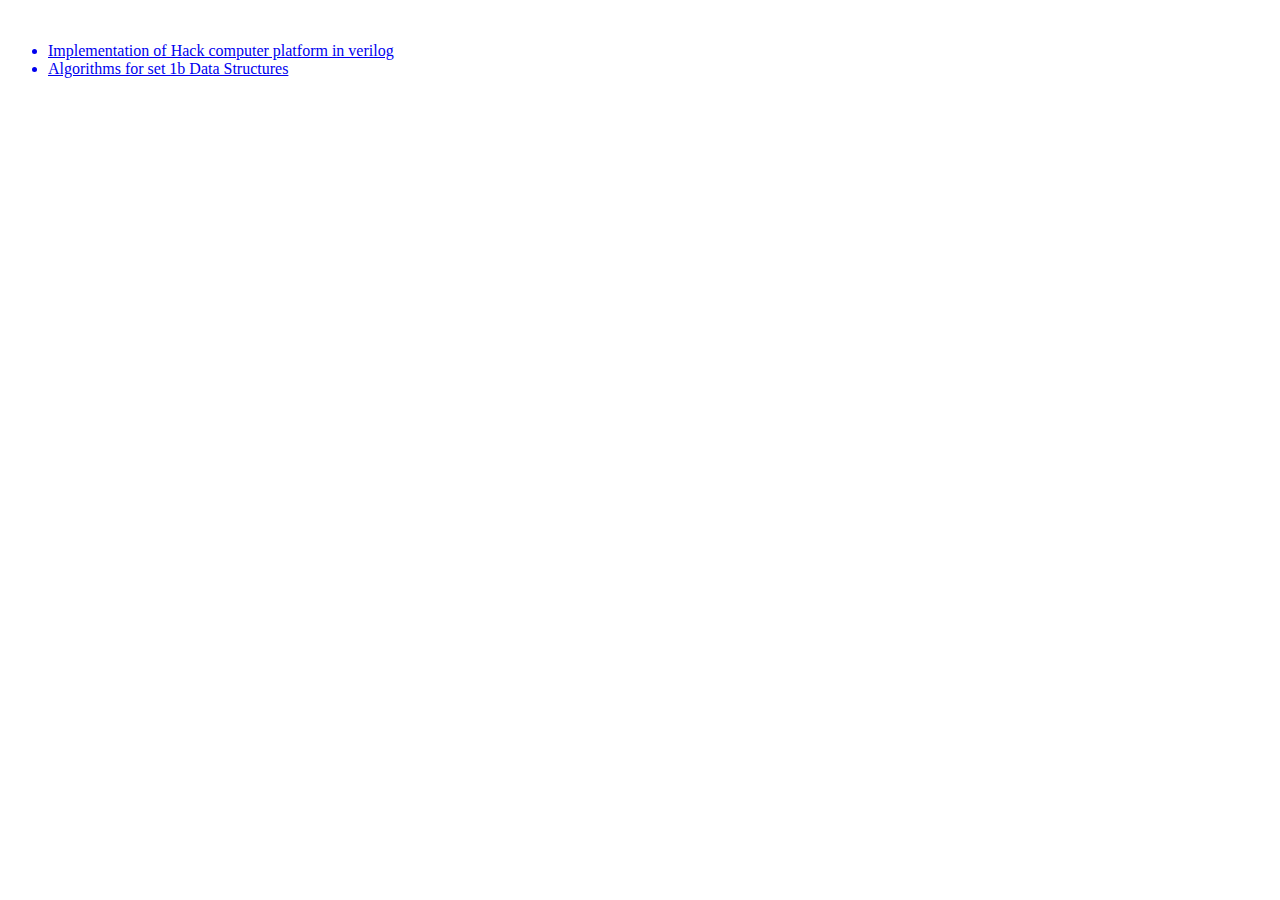
<file: index.html>
<!DOCTYPE html>
<html>
	<head>
		<title>Notebook</title>
	</head>

	<body>
		<br>
		<ul>
			<a href="notebooks/verilog/hack-computer-platform"><li>Implementation of Hack computer platform in verilog</li></a>
			<a href="notebooks/c-programs/TODO.txt"><li>Algorithms for set 1b Data Structures</li></a>
		</ul>
	</body>
</html>
</file>
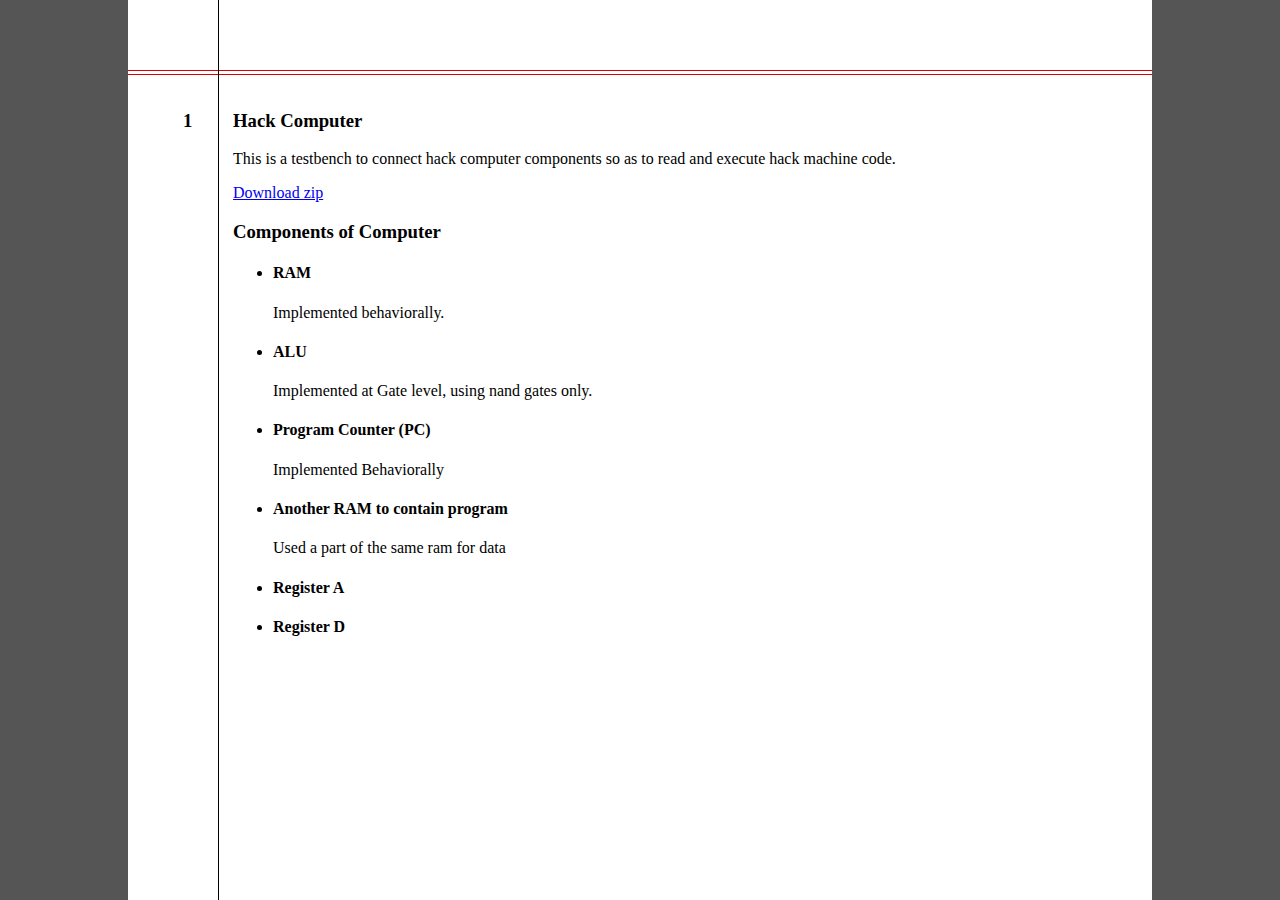
<file: notebooks/verilog/hack-computer-platform/index.html>
<!DOCTYPE html>
<html>
	<head>
		<title>Hack Computer</title>
		<link rel="stylesheet" href="/styles/notebook.css">
	</head>
	<body style="background-color: #555555">
		<div class="notebook" style="width: 80%; margin: auto;">
			<div class="page">
				<div class="top-margin">
					<div class="line"></div>
					<div class="line"></div>
				</div>
				<div class="left-margin">
					<div class="line"></div>
				</div>
				<div class="title"></div>
				<div class="content">
					<h3><span class="inside-margin">1</span>Hack Computer</h3>
					<p>This is a testbench to connect hack computer components so as to read and execute hack machine code.</p>
					<a href="mymodules.zip">Download zip</a>
					<h3>Components of Computer</h3>
					<ul>
						<li>
							<h4>RAM</h4>
							<p>Implemented behaviorally.</p>
						</li>
						<li>
							<h4>ALU</h4>
							<p>Implemented at Gate level, using nand gates only.</p>
						</li>
						<li>
							<h4>Program Counter (PC)</h4>
							<p>Implemented Behaviorally</p>
						</li>
						<li>
							<h4>Another RAM to contain program</h4>
							<p>Used a part of the same ram for data</p>
						</li>
						<li>
							<h4>Register A</h4>
						</li>
						<li><h4>Register D</h4></li>
					</ul>
				</div>
			</div>
		</div>
	</body>
</html>
</file>
<file: styles/notebook.css>
html, body {
	height: 100%;
	margin: 0;
}

.notebook {
	background-color: white;
	height: 100%;
}
	.notebook .page {
		height: 100%;
		background-color: transparent;
		position: relative;
		overflow: hidden;
	}
		.notebook .page .top-margin {
			position: absolute;
			height: auto;
			width: 100%;
			margin-top: 70px;
			/*z-index: -1;*/
		}
			.notebook .page .top-margin .line {
				position: relative;
				margin-bottom: 3px;
				height: 1px;
				background-color: #DD0000;
			}
		.notebook .page .left-margin {
			position: absolute;
			margin-left: 90px;
			height: 100%;
			width: 1px;
		}
			.notebook .page .left-margin .line {
				position: absolute;
				height: 100%;
				width: 1px;
				background-color: black;
			}
		.notebook .page .title {
			position: absolute;
			left: 91px;
			height: 70px;
			top: 0;
			width: calc(100% - 91px);
			margin-bottom: 5px;
		}
		.notebook .page .content {
			padding: 1rem;
			padding-left: 105px;
			position: absolute;
			top: 75px;
			height: calc(100% - 75px);
			width: calc(100%);
			overflow-y: scroll;
			overflow-x: visible;
			box-sizing: border-box;
		}
			.notebook .page .content .inside-margin {
				margin-left: -50px;
				overflow-x: visible;
				position: absolute;
				
			}
</file>
